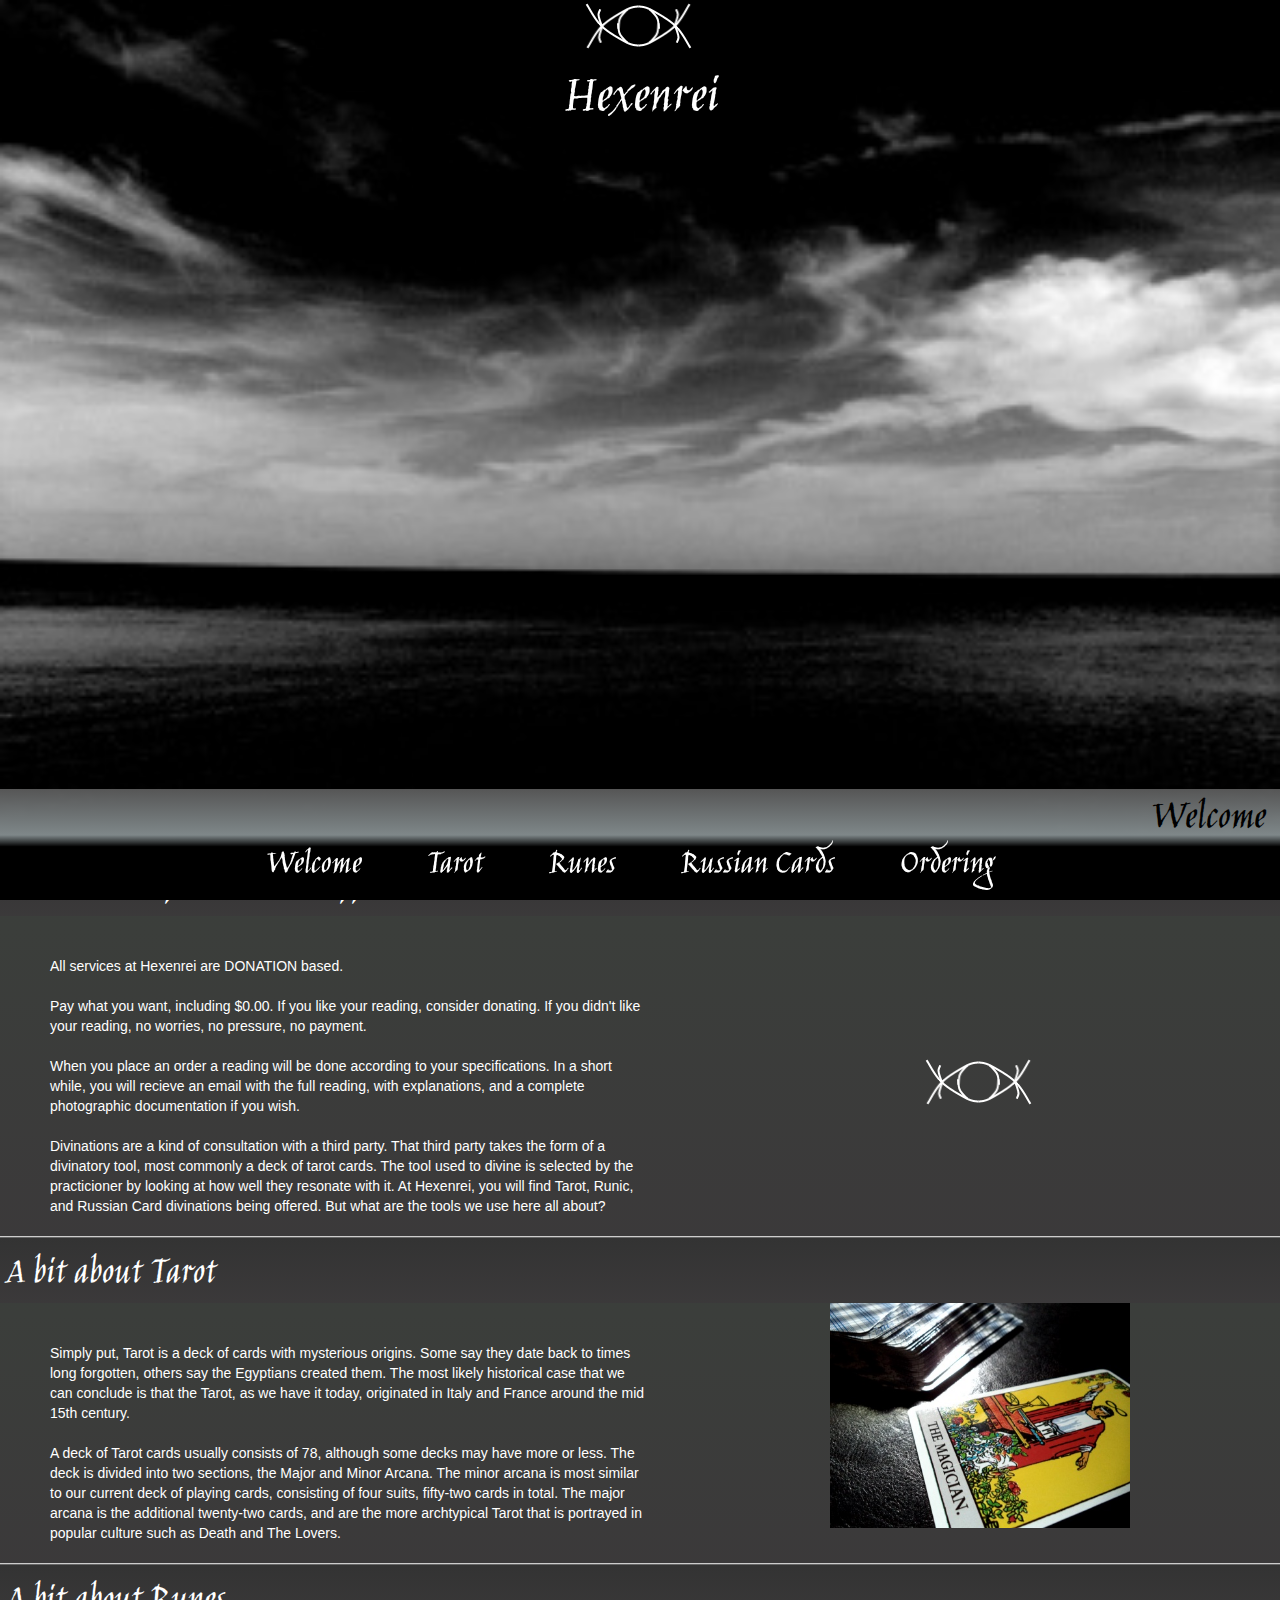
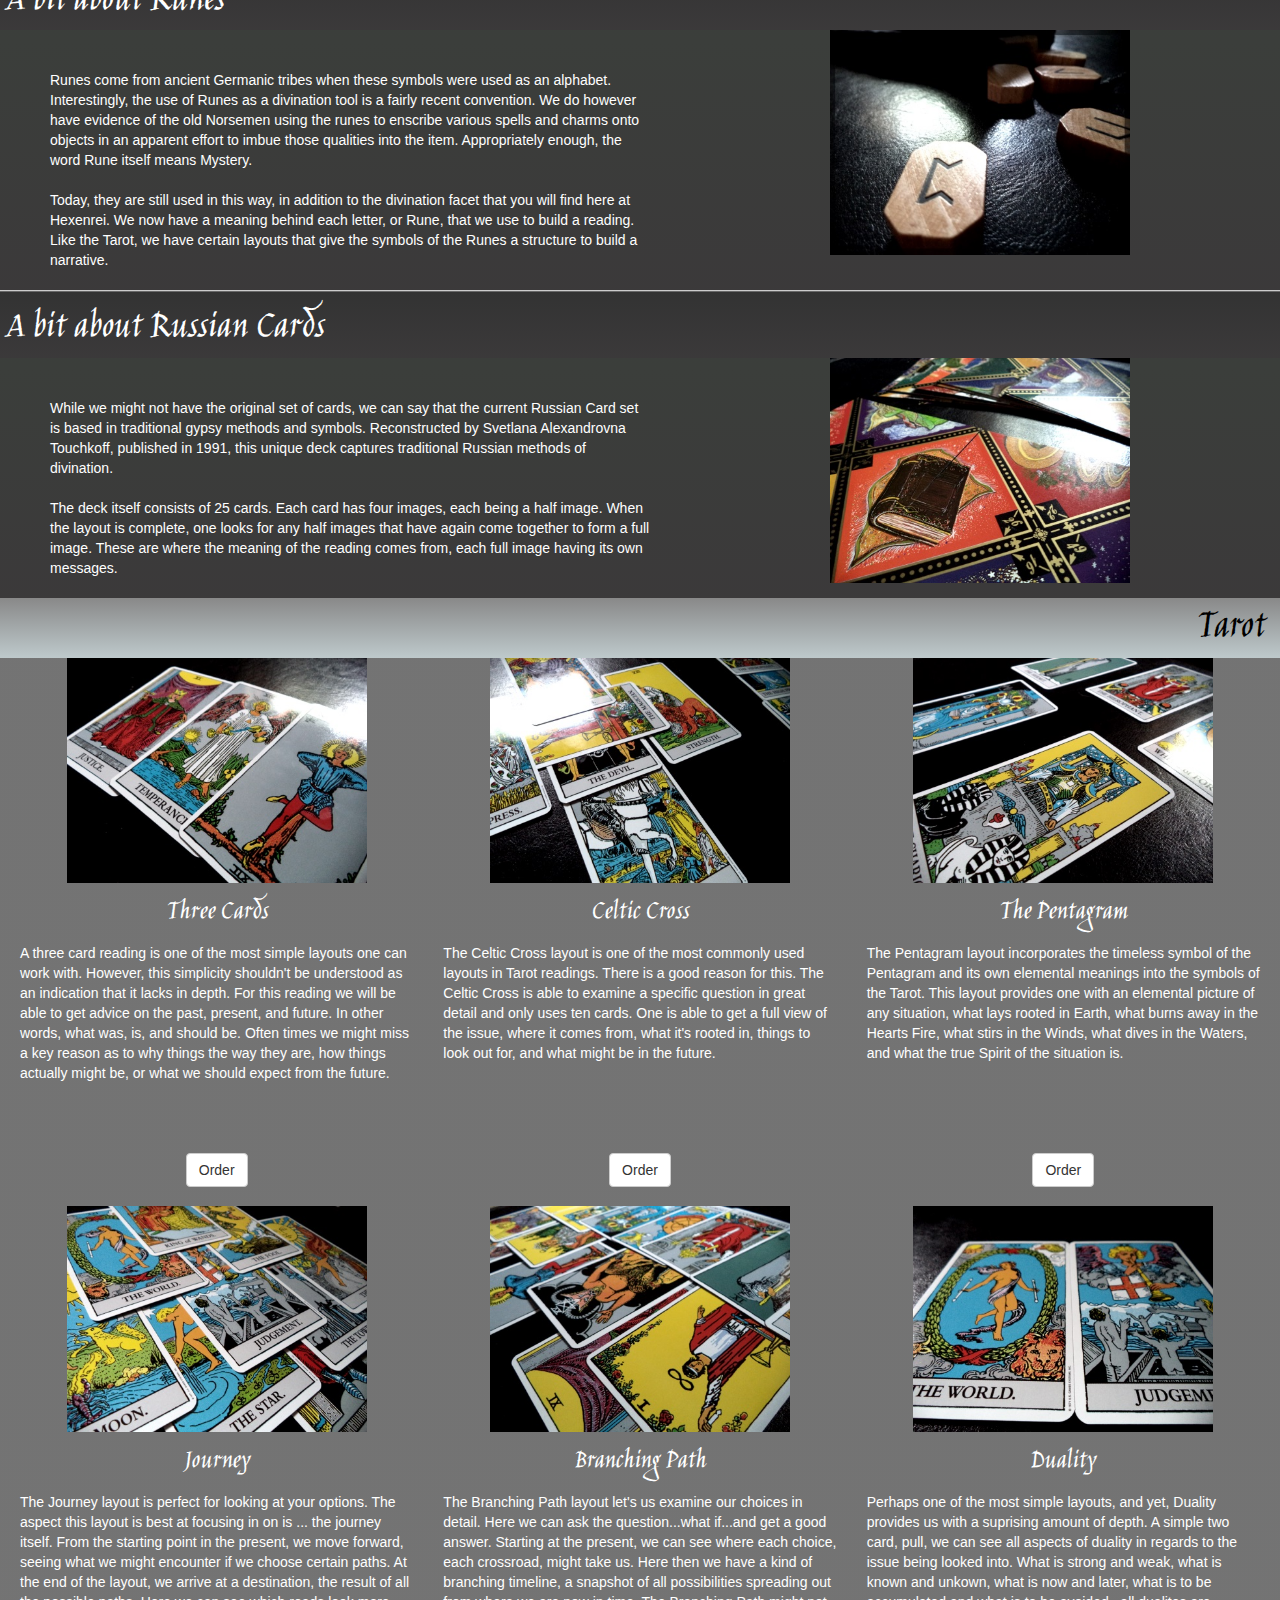
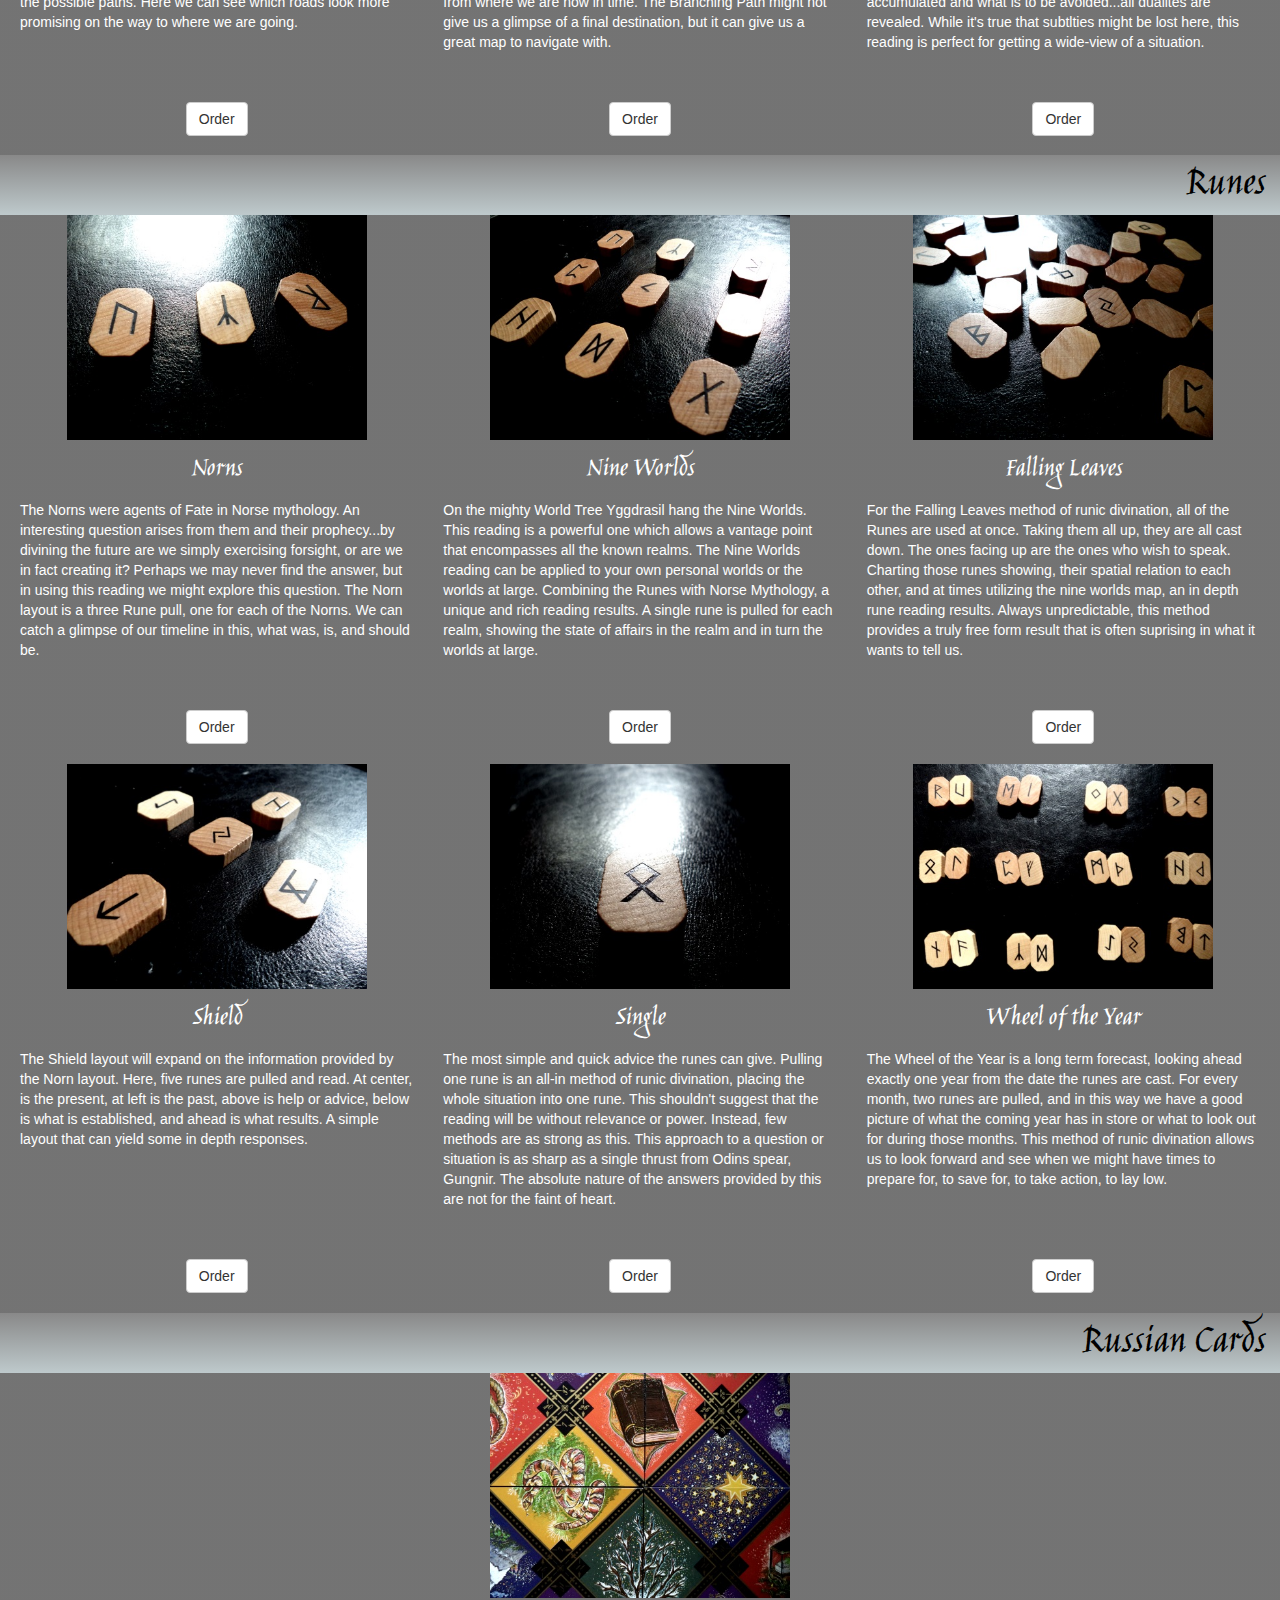
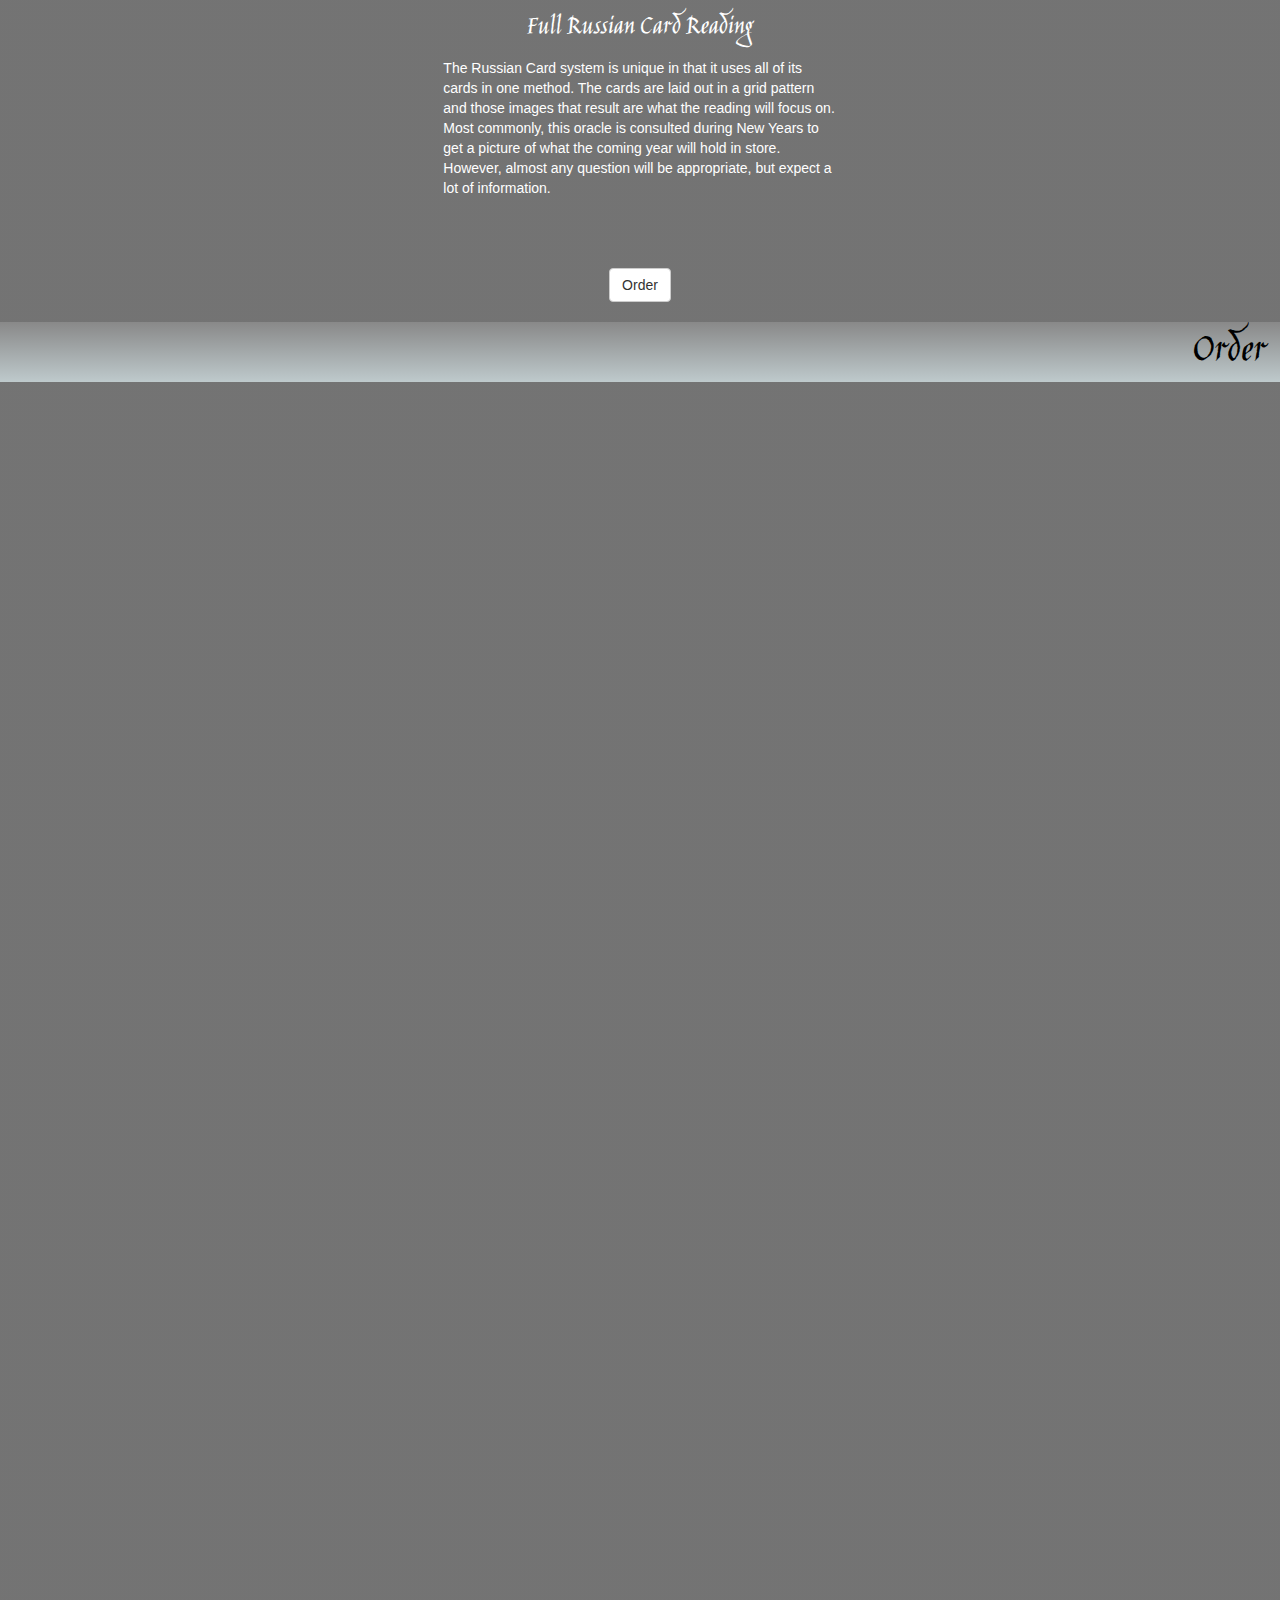
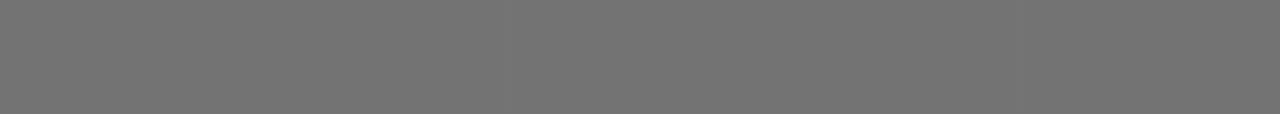
<file: gridindex.html>
<!DOCTYPE html>
<html>
<head>
	<title>HEXENREI</title>

	<link rel="stylesheet" type="text/css" href="http://netdna.bootstrapcdn.com/bootstrap/3.1.1/css/bootstrap.min.css">
	<meta name="viewport" content="width=device-width, initial-scale=1">

	<link href='http://fonts.googleapis.com/css?family=Jim+Nightshade' rel='stylesheet' type='text/css'>
	<link rel="stylesheet" type="text/css" href="main.css">

</head>
<header id="header">
		<p id="image"><img src="images/logo.png"></p>
		<p id="title">Hexenrei</p>	
</header>



<body>

	<section id="welcome">
	<div class="row">
		<div class="col-md-12 section_title">Welcome</div>
	</div>

	<div class="row">
		<div class="col-md-12 section_subtitle">What kind of services are offered at Hexenrei?</div>
	</div>
		<div class="row" id="text1">
			<div class="col-md-6">
				<br>
				<br>
				All services at Hexenrei are DONATION based.  
				<br>
				<br>
				Pay what you want, including $0.00.  If you like your reading, consider donating.  If you didn't like your reading, no worries, no pressure, no payment.
				<br>
				<br>
				When you place an order a reading will be done according to your specifications.  In a short while, you will recieve an email with the full reading, with explanations, and a complete photographic documentation if you wish.  
				<br>
				<br>
				Divinations are a kind of consultation with a third party.  That third party takes the form of a divinatory tool, most commonly a deck of tarot cards.  The tool used to divine is selected by the practicioner by looking at how well they resonate with it.  At Hexenrei, you will find Tarot, Runic, and Russian Card divinations being offered.  But what are the tools we use here all about?
				<br>
				<br>
				</div>
				<div class="col-md-6 image" style="text-align:center; padding-top:140px;"><img src="images/logo.png"></div>
			</div>
		</div>

	<div class="row">
		<div class="col-md-12 section_subtitle">A bit about Tarot</div>
	</div>
		<div class="row" id="text1">
			<div class="col-md-6">
			<br>
			<br>
			Simply put, Tarot is a deck of cards with mysterious origins.  Some say they date back to times long forgotten, others say the Egyptians created them.  The most likely historical case that we can conclude is that the Tarot, as we have it today, originated in Italy and France around the mid 15th century.  
			<br>
			<br>
			A deck of Tarot cards usually consists of 78, although some decks may have more or less.  The deck is divided into two sections, the Major and Minor Arcana.  The minor arcana is most similar to our current deck of playing cards, consisting of four suits, fifty-two cards in total.  The major arcana is the additional twenty-two cards, and are the more archtypical Tarot that is portrayed in popular culture such as Death and The Lovers.
			<br>
			<br>
			</div>
			<div class="col-md-6 image" style="text-align:center;"><img src="images/tarot_main.jpg"></div>
		</div>
		
	<div class="row">
		<div class="col-md-12 section_subtitle">A bit about Runes</div>
	</div>
		<div class="row" id="text1">
			<div class="col-md-6">
			<br>
			<br>
			Runes come from ancient Germanic tribes when these symbols were used as an alphabet.  Interestingly, the use of Runes as a divination tool is a fairly recent convention.  We do however have evidence of the old Norsemen using the runes to enscribe various spells and charms onto objects in an apparent effort to imbue those qualities into the item.  Appropriately enough, the word Rune itself means Mystery.
			<br>
			<br>
			Today, they are still used in this way, in addition to the divination facet that you will find here at Hexenrei.  We now have a meaning behind each letter, or Rune, that we use to build a reading.  Like the Tarot, we have certain layouts that give the symbols of the Runes a structure to build a narrative.
			<br>
			<br>
			</div>
			<div class="col-md-6 image" style="text-align:center;"><img src="images/rune_main.jpg"></div>
		</div>


	<div class="row">
		<div class="col-md-12 section_subtitle">A bit about Russian Cards</div>
	</div>
		<div class="row" id="text1">
			<div class="col-md-6">
			<br>
			<br>
			While we might not have the original set of cards, we can say that the current Russian Card set is based in traditional gypsy methods and symbols.  Reconstructed by Svetlana Alexandrovna Touchkoff, published in 1991, this unique deck captures traditional Russian methods of divination.
			<br>
			<br>
			The deck itself consists of 25 cards.  Each card has four images, each being a half image.  When the layout is complete, one looks for any half images that have again come together to form a full image.  These are where the meaning of the reading comes from, each full image having its own messages.
			<br>
			<br>
			</div>
			<div class="col-md-6 image" style="text-align:center;"><img src="images/russian_main.jpg"></div>
		</div>

	</section>

	<section id="tarot">

	<div class="row">
		<div class="col-md-12 section_title" >Tarot</div>
	</div>

	

		<div class="row sub">
			<div class="col-md-4">
				<img class="dispaly" src="images/tarot_three.jpg">
				<p class="image_title">Three Cards</p>
				<p class="description">A three card reading is one of the most simple layouts one can work with.  However, this simplicity shouldn't be understood as an indication that it lacks in depth.  For this reading we will be able to get advice on the past, present, and future.  In other words, what was, is, and should be.  Often times we might miss a key reason as to why things the way they are, how things actually might be, or what we should expect from the future.</p>
				<a class="btn btn-default" href="#order">Order</a>
			</div>
			<div class="col-md-4">
				<img class="dispaly" src="images/tarot_cc.jpg">
				<p class="image_title">Celtic Cross</p>
				<p class="description">The Celtic Cross layout is one of the most commonly used layouts in Tarot readings.  There is a good reason for this.  The Celtic Cross is able to examine a specific question in great detail and only uses ten cards.  One is able to get a full view of the issue, where it comes from, what it's rooted in, things to look out for, and what might be in the future.</p>
				<a class="btn btn-default" href="#order">Order</a>
			</div>
			<div class="col-md-4">
				<img class="dispaly" src="images/tarot_pent.jpg">
				<p class="image_title">The Pentagram</p>
				<p class="description">The Pentagram layout incorporates the timeless symbol of the Pentagram and its own elemental meanings into the symbols of the Tarot.  This layout provides one with an elemental picture of any situation, what lays rooted in Earth, what burns away in the Hearts Fire, what stirs in the Winds, what dives in the Waters, and what the true Spirit of the situation is.</p>
				<a class="btn btn-default" href="#order">Order</a>
			</div>
		</div>


		<div class="row sub">
			<div class="col-md-4">
				<img class="dispaly" src="images/tarot_journey.jpg">
				<p class="image_title">Journey</p>
				<p class="description">The Journey layout is perfect for looking at your options.  The aspect this layout is best at focusing in on is ... the journey itself.  From the starting point in the present, we move forward, seeing what we might encounter if we choose certain paths.  At the end of the layout, we arrive at a destination, the result of all the possible paths.  Here we can see which roads look more promising on the way to where we are going.</p>
				<a class="btn btn-default" href="#order">Order</a>
			</div>
			<div class="col-md-4">
				<img class="dispaly" src="images/tarot_bp.jpg">
				<p class="image_title">Branching Path</p>
				<p class="description">The Branching Path layout let's us examine our choices in detail.  Here we can ask the question...what if...and get a good answer.  Starting at the present, we can see where each choice, each crossroad, might take us.  Here then we have a kind of branching timeline, a snapshot of all possibilities spreading out from where we are now in time.  The Branching Path might not give us a glimpse of a final destination, but it can give us a great map to navigate with.</p>
				<a class="btn btn-default" href="#order">Order</a>
			</div>
			<div class="col-md-4">
				<img class="dispaly" src="images/tarot_duality.jpg">
				<p class="image_title">Duality</p>
				<p class="description">Perhaps one of the most simple layouts, and yet, Duality provides us with a suprising amount of depth.  A simple two card, pull, we can see all aspects of duality in regards to the issue being looked into.  What is strong and weak, what is known and unkown, what is now and later, what is to be accumulated and what is to be avoided...all dualites are revealed.  While it's true that subtlties might be lost here, this reading is perfect for getting a wide-view of a situation.</p>
				<a class="btn btn-default" href="#order">Order</a>
			</div>
		</div>

	

	</section>

	<section id="runes">

	<div class="row">
		<div class="col-md-12 section_title" >Runes</div>
	</div>

	

		<div class="row sub">
			<div class="col-md-4">
				<img class="dispaly" src="images/rune_norn.jpg">
				<p class="image_title">Norns</p>
				<p class="description">The Norns were agents of Fate in Norse mythology. An interesting question arises from them and their prophecy...by divining the future are we simply exercising forsight, or are we in fact creating it? Perhaps we may never find the answer, but in using this reading we might explore this question. The Norn layout is a three Rune pull, one for each of the Norns. We can catch a glimpse of our timeline in this, what was, is, and should be.</p>
				<a class="btn btn-default" href="#order">Order</a>
			</div>
			<div class="col-md-4">
				<img class="dispaly" src="images/rune_nine.jpg">
				<p class="image_title">Nine Worlds</p>
				<p class="description">On the mighty World Tree Yggdrasil hang the Nine Worlds. This reading is a powerful one which allows a vantage point that encompasses all the known realms. The Nine Worlds reading can be applied to your own personal worlds or the worlds at large. Combining the Runes with Norse Mythology, a unique and rich reading results. A single rune is pulled for each realm, showing the state of affairs in the realm and in turn the worlds at large.</p>
				<a class="btn btn-default" href="#order">Order</a>
			</div>
			<div class="col-md-4">
				<img class="dispaly" src="images/rune_fl.jpg">
				<p class="image_title">Falling Leaves</p>
				<p class="description">For the Falling Leaves method of runic divination, all of the Runes are used at once. Taking them all up, they are all cast down. The ones facing up are the ones who wish to speak. Charting those runes showing, their spatial relation to each other, and at times utilizing the nine worlds map, an in depth rune reading results. Always unpredictable, this method provides a truly free form result that is often suprising in what it wants to tell us.</p>
				<a class="btn btn-default" href="#order">Order</a>
			</div>
		</div>

		<div class="row sub">
			<div class="col-md-4">
				<img class="dispaly" src="images/rune_shield.jpg">
				<p class="image_title">Shield</p>
				<p class="description">The Shield layout will expand on the information provided by the Norn layout. Here, five runes are pulled and read. At center, is the present, at left is the past, above is help or advice, below is what is established, and ahead is what results. A simple layout that can yield some in depth responses.</p>
				<a class="btn btn-default" href="#order">Order</a>
			</div>
			<div class="col-md-4">
				<img class="dispaly" src="images/rune_single.jpg">
				<p class="image_title">Single</p>
				<p class="description">The most simple and quick advice the runes can give. Pulling one rune is an all-in method of runic divination, placing the whole situation into one rune. This shouldn't suggest that the reading will be without relevance or power. Instead, few methods are as strong as this. This approach to a question or situation is as sharp as a single thrust from Odins spear, Gungnir. The absolute nature of the answers provided by this are not for the faint of heart.</p>
				<a class="btn btn-default" href="#order">Order</a>
			</div>
			<div class="col-md-4">
				<img class="dispaly" src="images/rune_woty.jpg">
				<p class="image_title">Wheel of the Year</p>
				<p class="description">The Wheel of the Year is a long term forecast, looking ahead exactly one year from the date the runes are cast. For every month, two runes are pulled, and in this way we have a good picture of what the coming year has in store or what to look out for during those months. This method of runic divination allows us to look forward and see when we might have times to prepare for, to save for, to take action, to lay low.</p>
				<a class="btn btn-default" href="#order">Order</a>
			</div>
		</div>

	

	</section>

	<section id="russian">

	<div class="row">
		<div class="col-md-12 section_title">Russian Cards</div>
	</div>

	
		<div class="row sub">
			<div class="col-md-4 col-md-offset-4">
				<img class="dispaly" src="images/russian_only.jpg">
				<p class="image_title">Full Russian Card Reading</p>
				<p class="description">The Russian Card system is unique in that it uses all of its cards in one method.  The cards are laid out in a grid pattern and those images that result are what the reading will focus on.  Most commonly, this oracle is consulted during New Years to get a picture of what the coming year will hold in store.  However, almost any question will be appropriate, but expect a lot of information.</p>
				<a class="btn btn-default button" href="#order">Order</a>
			</div>
		</div>

	

	</section>


	<section id="order">
		<div class="row">
			<div class="col-md-12 section_title">Order</div>
		</div>
		<div class="row sub">
				<div class="col-md-12" id="form">
					<iframe src="https://docs.google.com/forms/d/1lnC_rKttN43ief1A8EApZm9nipYkwfoeiE5HZ_nofy8/viewform?embedded=true" width="100%" height="1200" frameborder="0" marginheight="0" marginwidth="0">Loading...</iframe>
				</div>
		</div>
	</section>


	
	
</body>

<footer id="nav_footer">
		<nav id="nav">
			<ul>
				<li ><a href="#welcome">Welcome</a></li>
				<li ><a href="#tarot">Tarot</a></li>
				<li ><a href="#runes">Runes</a></li>
				<li ><a href="#russian">Russian Cards</a></li>
				<li ><a href="#order">Ordering</a></li>
			</ul>
		</nav>
	</footer>

</html>
</file>
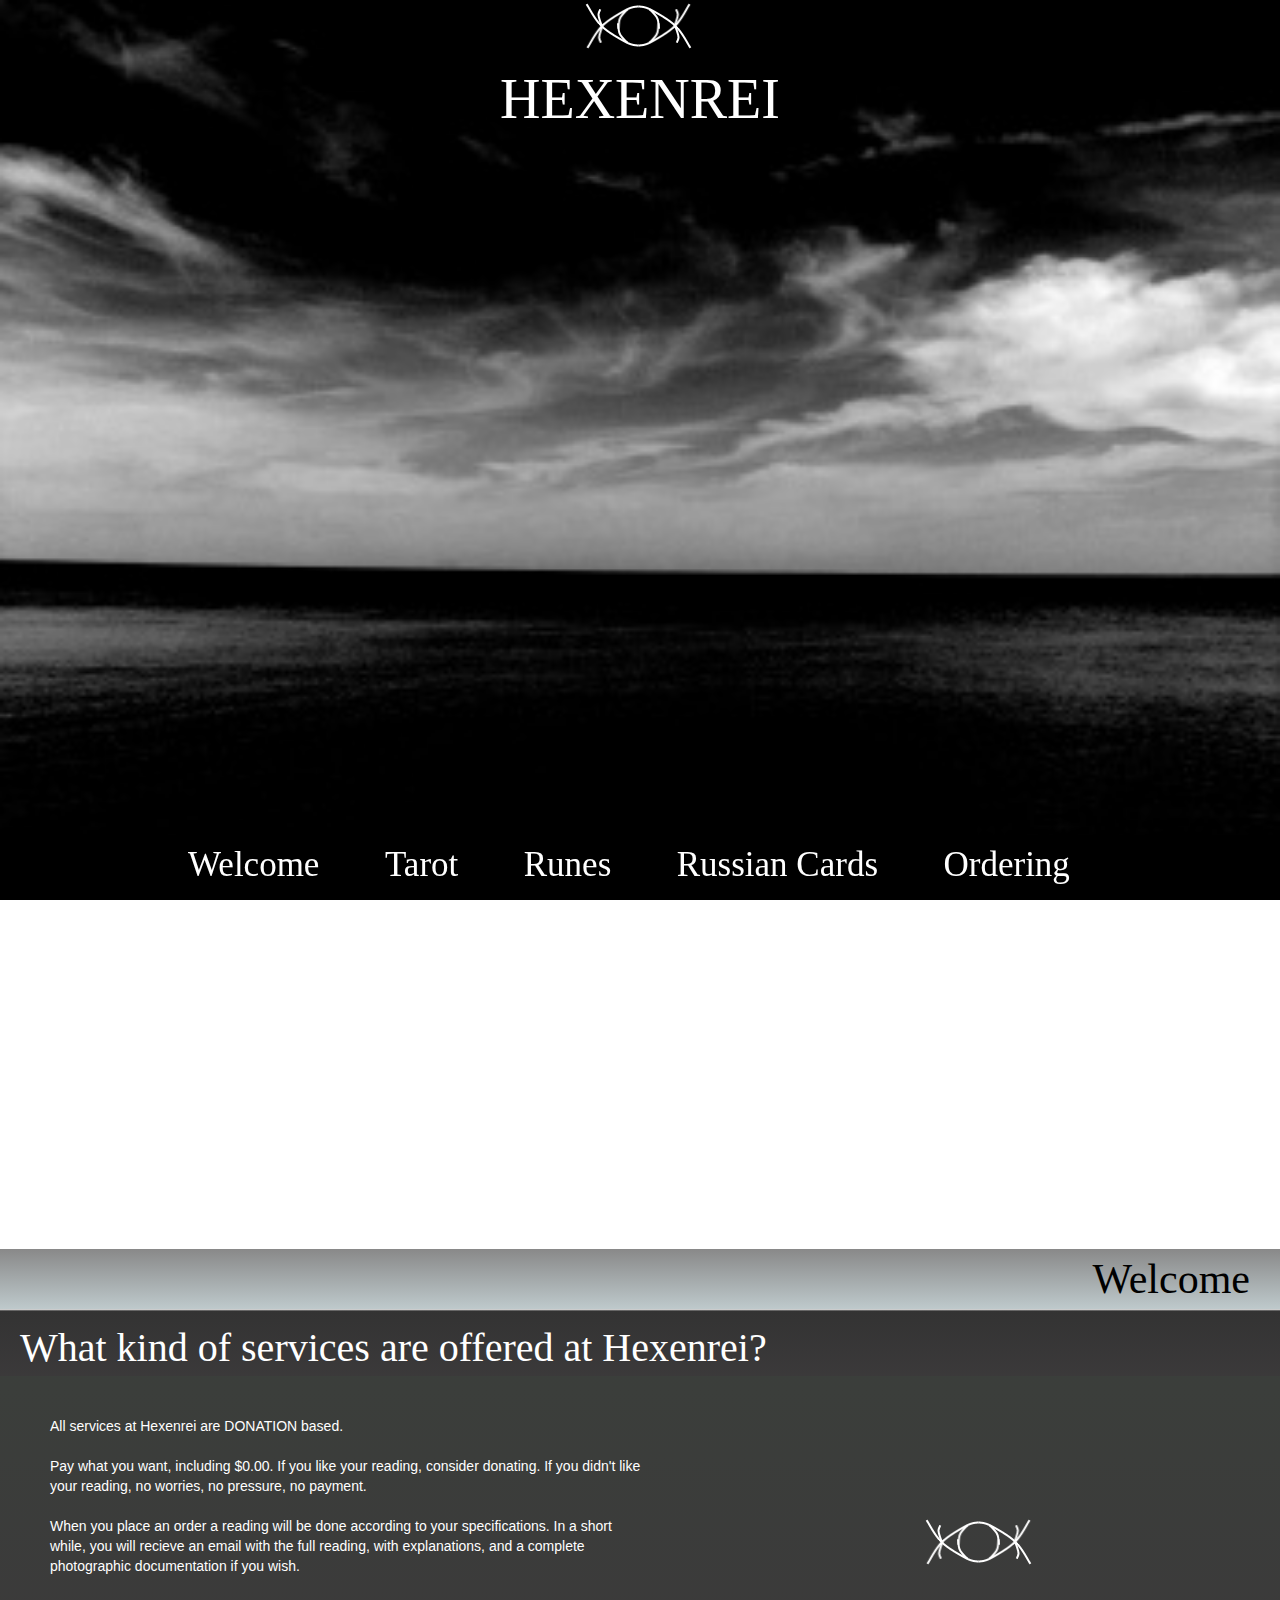
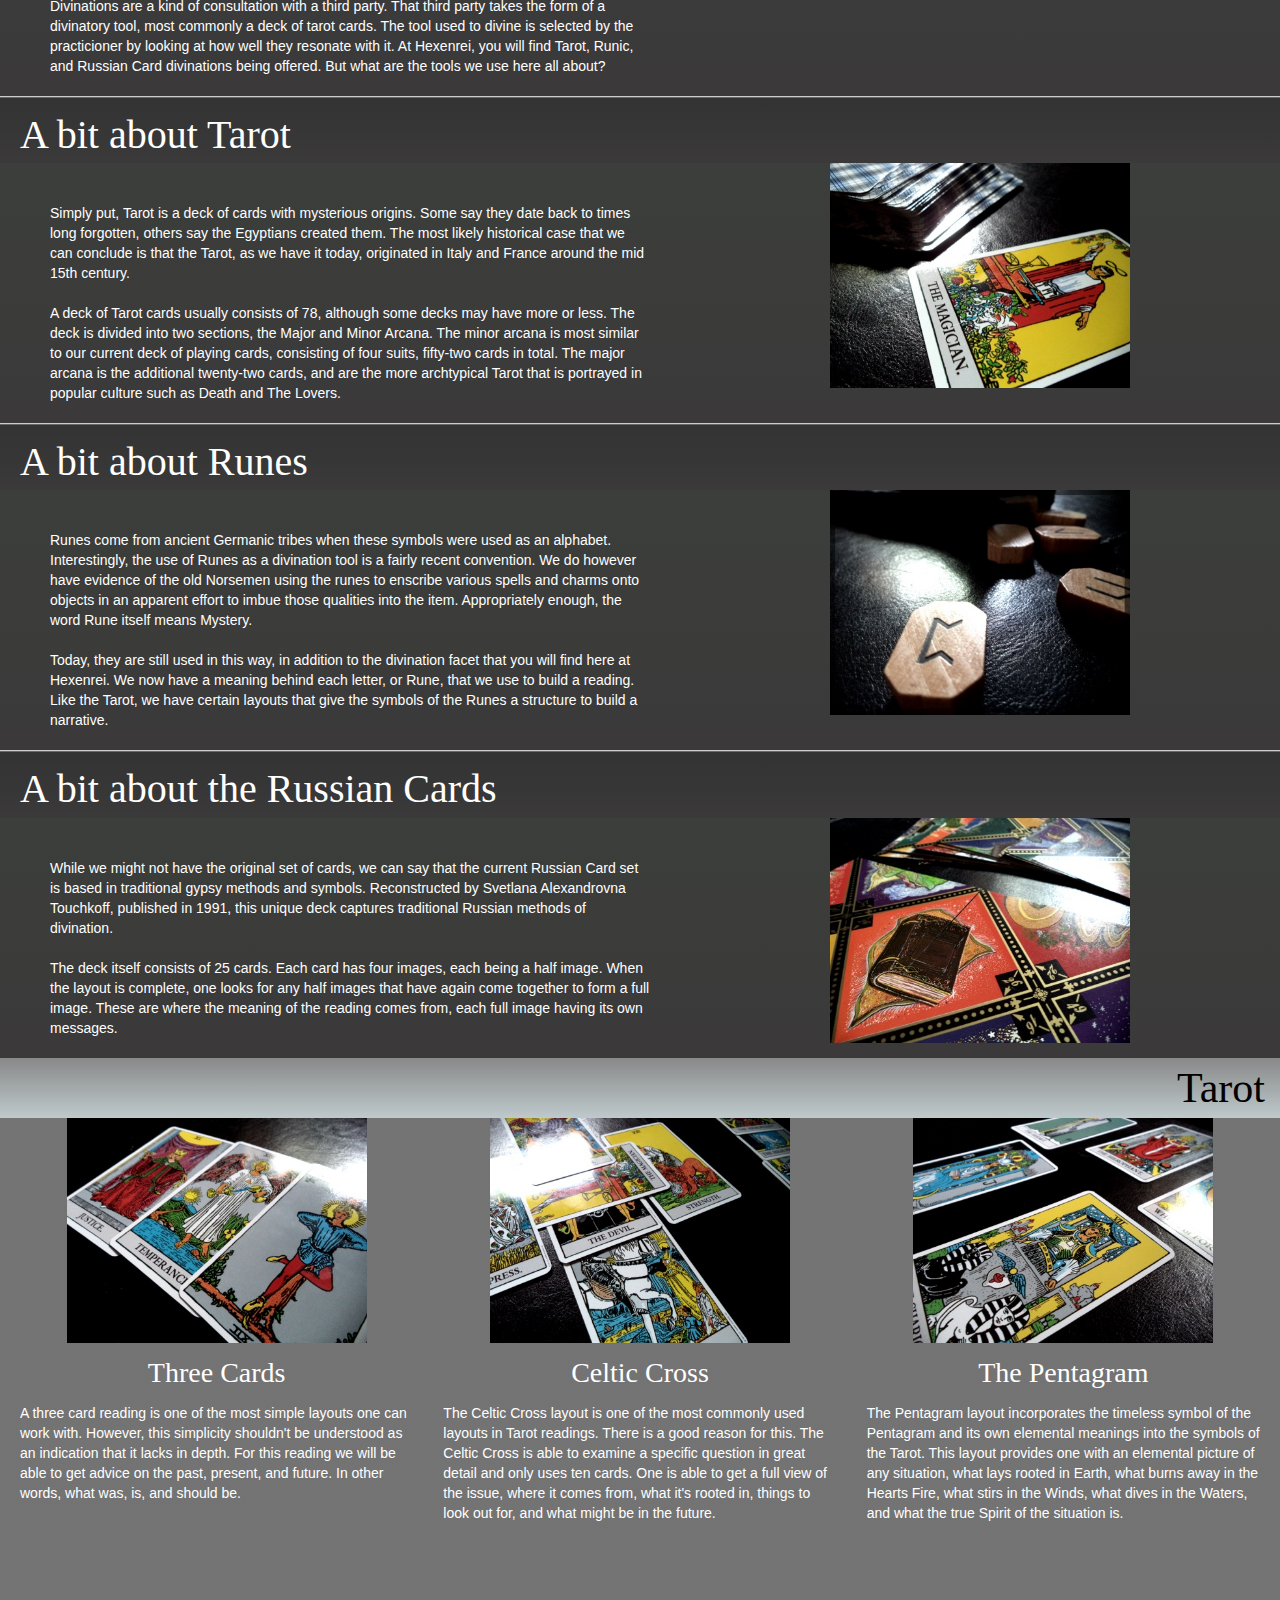
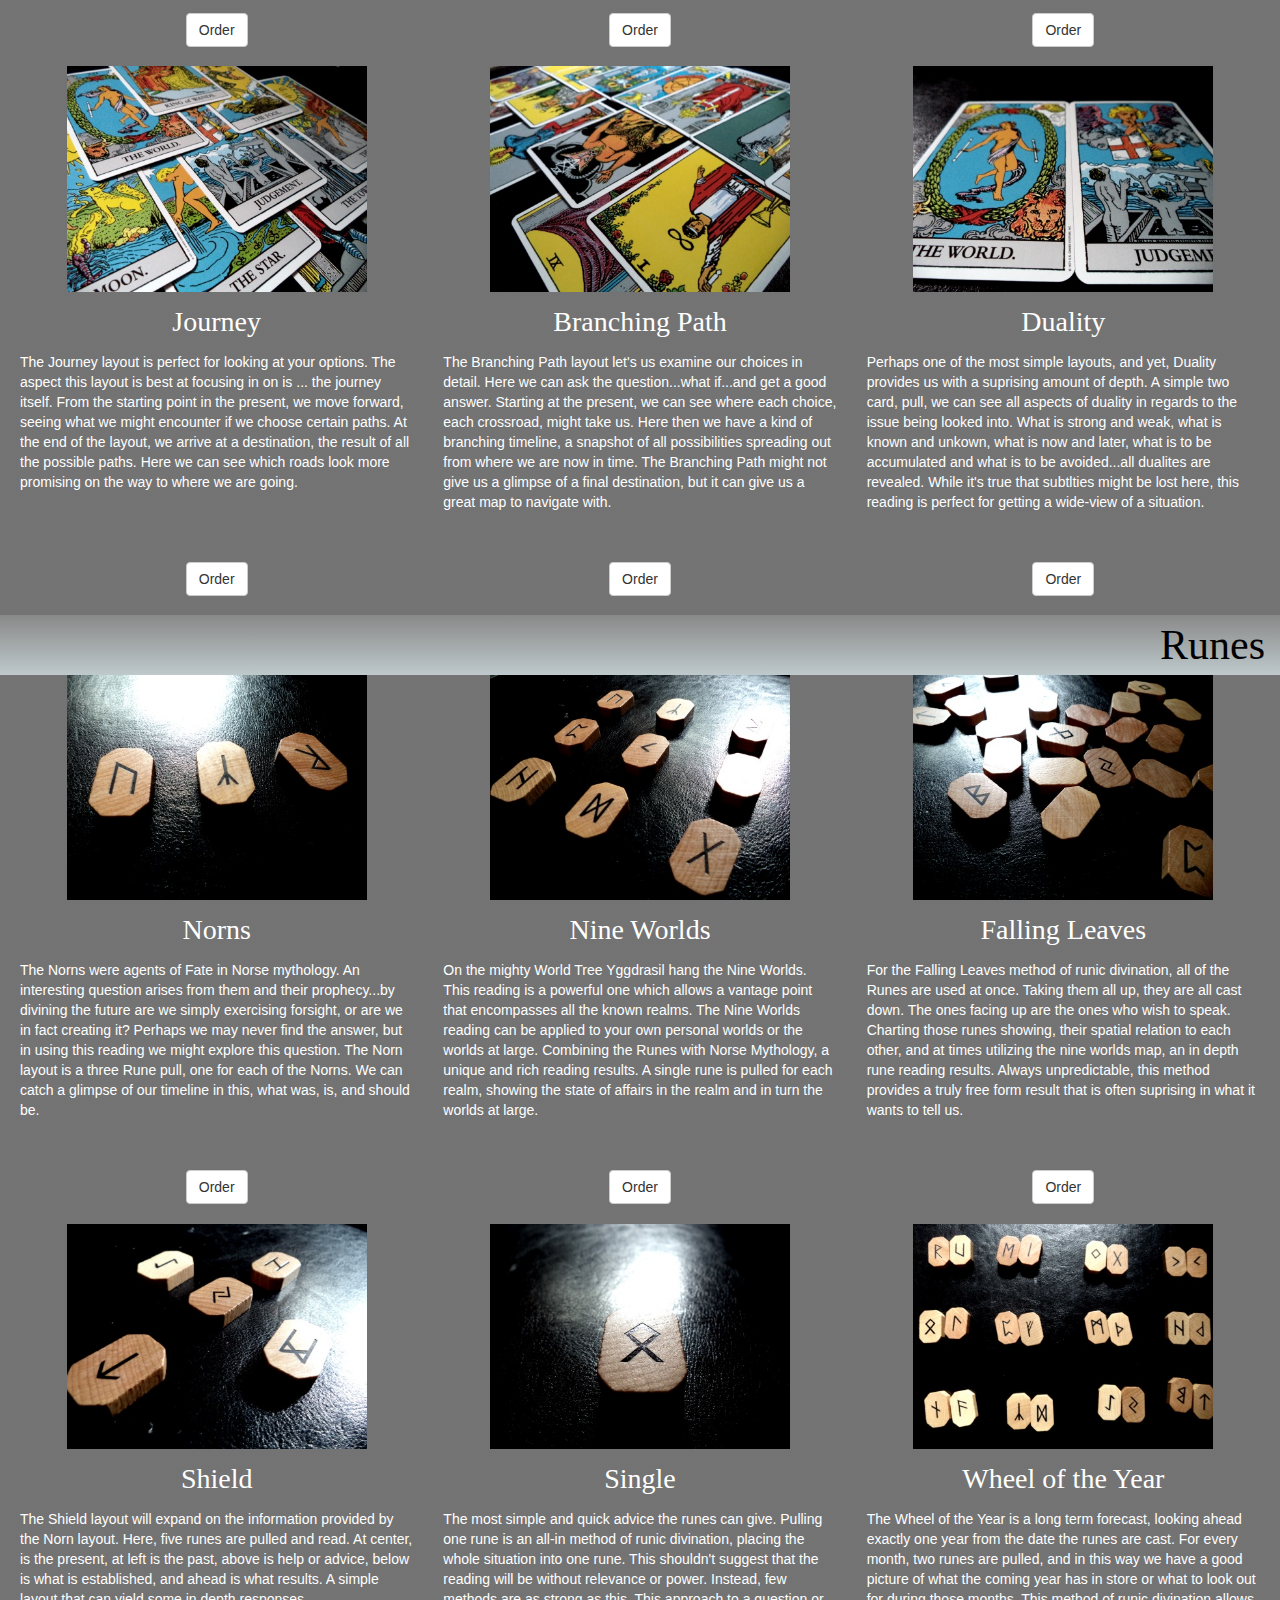
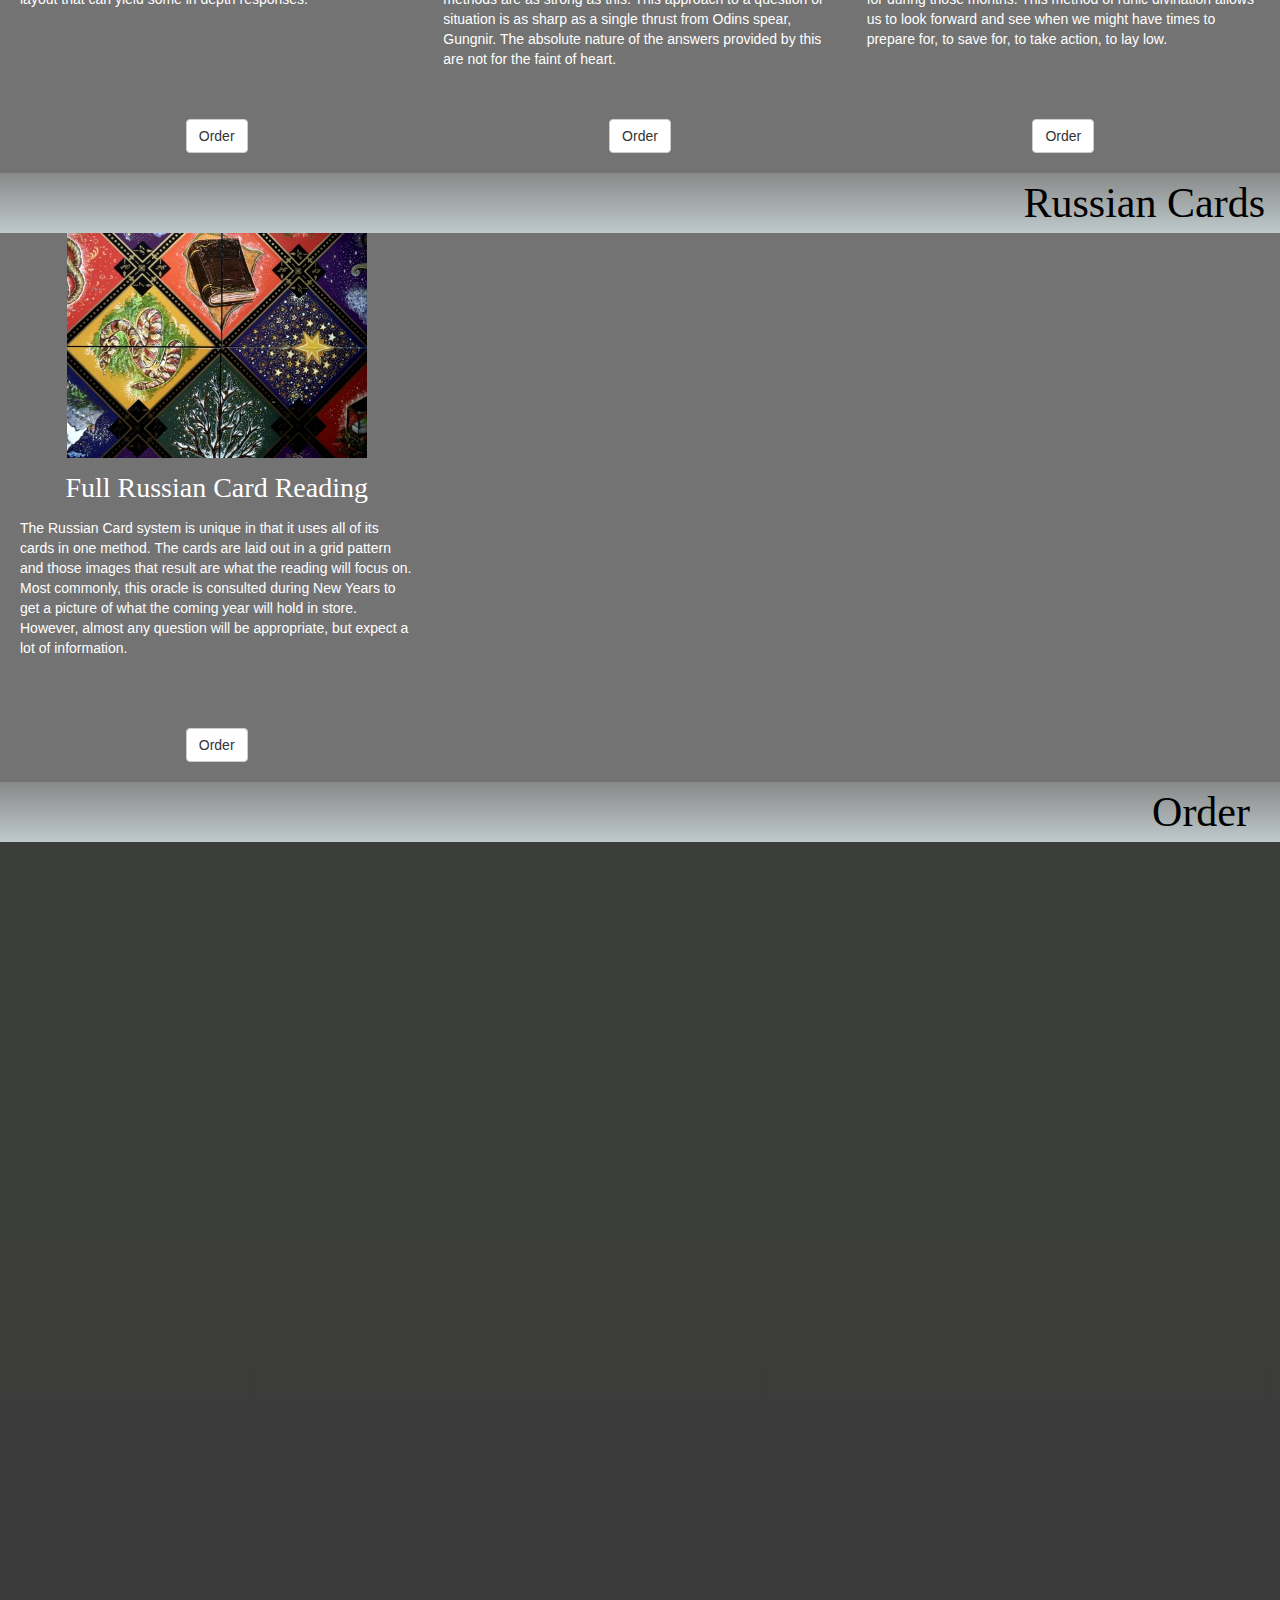
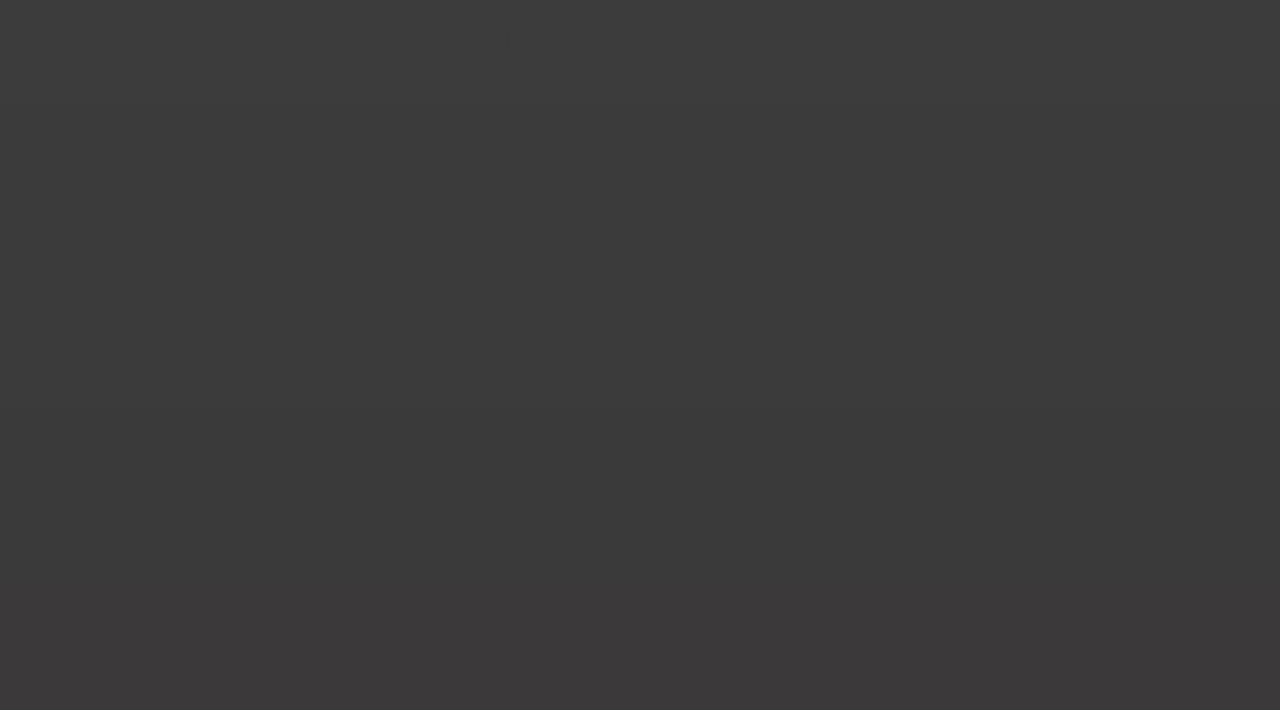
<file: old.html>
<!DOCTYPE html>
<html>
<head>
	<title>Hexenrei</title>
	<link rel="stylesheet" type="text/css" href="http://netdna.bootstrapcdn.com/bootstrap/3.1.1/css/bootstrap.min.css">
	<link rel="stylesheet" type="text/css" href="main.css">

</head>
<header id="header">
		<p id="image"><img src="images/logo.png"></p>
		<p id="title">HEXENREI</p>	
</header>


<br>
<br>
<br>
<br>
<br>
<br>
<br>
<br>
<br>
<br>
<br>
<br>
<br>
<br>
<br>
<br>
<br>
<br>
<br>
<br>
<br>
<br>
<br>

<body>
<div id="wrapper">
	<section id="welcome">
		<div class="section_title">Welcome</div>
		<!--<div id="text1">
			<br>
			<br>		
			...to Hexenrei.
			<br>
			<br>
			What's in a name?  Everything.  One can search the world over and find a common thread amongst all human cultures.  That thread is that there is power in knowing the name of a thing.  Names are given, names are found, names are created, and some names are hidden.  So then where does the name <i>Hexenrei</i> come from?
			<br>
			<br>
			Hexenrei is then a German word, or rather, a constructed German word.  The word <i>Hexen</i> translates to Witch in English.  The ending, <i>rei</i> is similar to how English uses <i>ery</i> to end some words (e.g. Bakery, Smithery).  We then have a word that means something close to a <i>Witchery</i>, or a place where Witching is done.  This is exactly what you will find here.
			<br>
			<br>
		</div>-->

		<div class="section_subtitle">What kind of services are offered at Hexenrei?</div>
		<div class="row" id="text1">
			<div class="col-md-6">
				<br>
				<br>
				All services at Hexenrei are DONATION based.  
				<br>
				<br>
				Pay what you want, including $0.00.  If you like your reading, consider donating.  If you didn't like your reading, no worries, no pressure, no payment.
				<br>
				<br>
				When you place an order a reading will be done according to your specifications.  In a short while, you will recieve an email with the full reading, with explanations, and a complete photographic documentation if you wish.  
				<br>
				<br>
				Divinations are a kind of consultation with a third party.  That third party takes the form of a divinatory tool, most commonly a deck of tarot cards.  The tool used to divine is selected by the practicioner by looking at how well they resonate with it.  At Hexenrei, you will find Tarot, Runic, and Russian Card divinations being offered.  But what are the tools we use here all about?
				<br>
				<br>
				</div>
				<div class="col-md-6 image" style="text-align:center; padding-top:140px;"><img src="images/logo.png"></div>
			</div>
		</div>

		<div class="section_subtitle">A bit about Tarot</div>
		<div class="row" id="text1">
			<div class="col-md-6">
			<br>
			<br>
			Simply put, Tarot is a deck of cards with mysterious origins.  Some say they date back to times long forgotten, others say the Egyptians created them.  The most likely historical case that we can conclude is that the Tarot, as we have it today, originated in Italy and France around the mid 15th century.  
			<br>
			<br>
			A deck of Tarot cards usually consists of 78, although some decks may have more or less.  The deck is divided into two sections, the Major and Minor Arcana.  The minor arcana is most similar to our current deck of playing cards, consisting of four suits, fifty-two cards in total.  The major arcana is the additional twenty-two cards, and are the more archtypical Tarot that is portrayed in popular culture such as Death and The Lovers.
			<br>
			<br>
			</div>
			<div class="col-md-6 image" style="text-align:center;"><img src="images/tarot_main.jpg"></div>
		</div>
		
		<div class="section_subtitle">A bit about Runes</div>
		<div class="row" id="text1">
			<div class="col-md-6">
			<br>
			<br>
			Runes come from ancient Germanic tribes when these symbols were used as an alphabet.  Interestingly, the use of Runes as a divination tool is a fairly recent convention.  We do however have evidence of the old Norsemen using the runes to enscribe various spells and charms onto objects in an apparent effort to imbue those qualities into the item.  Appropriately enough, the word Rune itself means Mystery.
			<br>
			<br>
			Today, they are still used in this way, in addition to the divination facet that you will find here at Hexenrei.  We now have a meaning behind each letter, or Rune, that we use to build a reading.  Like the Tarot, we have certain layouts that give the symbols of the Runes a structure to build a narrative.
			<br>
			<br>
			</div>
			<div class="col-md-6 image" style="text-align:center;"><img src="images/rune_main.jpg"></div>
		</div>


		<div class="section_subtitle" >A bit about the Russian Cards</div>
		<div class="row" id="text1">
			<div class="col-md-6">
			<br>
			<br>
			While we might not have the original set of cards, we can say that the current Russian Card set is based in traditional gypsy methods and symbols.  Reconstructed by Svetlana Alexandrovna Touchkoff, published in 1991, this unique deck captures traditional Russian methods of divination.
			<br>
			<br>
			The deck itself consists of 25 cards.  Each card has four images, each being a half image.  When the layout is complete, one looks for any half images that have again come together to form a full image.  These are where the meaning of the reading comes from, each full image having its own messages.
			<br>
			<br>
			</div>
			<div class="col-md-6 image" style="text-align:center;"><img src="images/russian_main.jpg"></div>
		</div>

	</section>

	<section id="tarot">

	<div class="row">
		<div class="col-md-12 section_title" >Tarot</div>
	</div>

	<div class="sub">

		<div class="row">
			<div class="col-md-4">
				<img class="dispaly" src="images/tarot_three.jpg">
			</div>
			<div class="col-md-4">
				<img class="dispaly" src="images/tarot_cc.jpg">
			</div>
			<div class="col-md-4">
				<img class="dispaly" src="images/tarot_pent.jpg">
			</div>
		</div>



		<div class="row image_title">
			<div class="col-md-4">
				<p>Three Cards</p>
			</div>
			<div class="col-md-4">
				<p>Celtic Cross</p>
			</div>
			<div class="col-md-4">
				<p>The Pentagram</p>
			</div>
		</div>

		<div class="row">
			<div class="col-md-4 text1">
				<p class="description">A three card reading is one of the most simple layouts one can work with.  However, this simplicity shouldn't be understood as an indication that it lacks in depth.  For this reading we will be able to get advice on the past, present, and future.  In other words, what was, is, and should be.</p>
			</div>
			<div class="col-md-4">
				<p class="description">The Celtic Cross layout is one of the most commonly used layouts in Tarot readings.  There is a good reason for this.  The Celtic Cross is able to examine a specific question in great detail and only uses ten cards.  One is able to get a full view of the issue, where it comes from, what it's rooted in, things to look out for, and what might be in the future.</p>
			</div>
			<div class="col-md-4">
				<p class="description">The Pentagram layout incorporates the timeless symbol of the Pentagram and its own elemental meanings into the symbols of the Tarot.  This layout provides one with an elemental picture of any situation, what lays rooted in Earth, what burns away in the Hearts Fire, what stirs in the Winds, what dives in the Waters, and what the true Spirit of the situation is.</p>
			</div>
		</div>

		<div class="row button">
			<div class="col-md-4">
				<a class="btn btn-default" href="#order">Order</a>
			</div>
			<div class="col-md-4">
				<a class="btn btn-default" href="#order">Order</a>
			</div>
			<div class="col-md-4">
				<a class="btn btn-default" href="#order">Order</a>
			</div>
		</div>

		<div class="row">
			<div class="col-md-4">
				<img class="dispaly" src="images/tarot_journey.jpg">
			</div>
			<div class="col-md-4">
				<img class="dispaly" src="images/tarot_bp.jpg">
			</div>
			<div class="col-md-4">
				<img class="dispaly" src="images/tarot_duality.jpg">
			</div>
		</div>



		<div class="row image_title">
			<div class="col-md-4">
				<p>Journey</p>
			</div>
			<div class="col-md-4">
				<p>Branching Path</p>
			</div>
			<div class="col-md-4">
				<p>Duality</p>
			</div>
		</div>

		<div class="row">
			<div class="col-md-4 text1">
				<p class="description">The Journey layout is perfect for looking at your options.  The aspect this layout is best at focusing in on is ... the journey itself.  From the starting point in the present, we move forward, seeing what we might encounter if we choose certain paths.  At the end of the layout, we arrive at a destination, the result of all the possible paths.  Here we can see which roads look more promising on the way to where we are going.</p>
			</div>
			<div class="col-md-4">
				<p class="description">The Branching Path layout let's us examine our choices in detail.  Here we can ask the question...what if...and get a good answer.  Starting at the present, we can see where each choice, each crossroad, might take us.  Here then we have a kind of branching timeline, a snapshot of all possibilities spreading out from where we are now in time.  The Branching Path might not give us a glimpse of a final destination, but it can give us a great map to navigate with.</p>
			</div>
			<div class="col-md-4">
				<p class="description">Perhaps one of the most simple layouts, and yet, Duality provides us with a suprising amount of depth.  A simple two card, pull, we can see all aspects of duality in regards to the issue being looked into.  What is strong and weak, what is known and unkown, what is now and later, what is to be accumulated and what is to be avoided...all dualites are revealed.  While it's true that subtlties might be lost here, this reading is perfect for getting a wide-view of a situation.</p>
			</div>
		</div>

		<div class="row">
			<div class="col-md-4">
				<a class="btn btn-default button" href="#order">Order</a>
			</div>
			<div class="col-md-4">
				<a class="btn btn-default" href="#order">Order</a>
			</div>
			<div class="col-md-4">
				<a class="btn btn-default" href="#order">Order</a>
			</div>
		</div>

	</div>

	</section>

	<section id="runes">

	<div class="row">
		<div class="col-md-12 section_title" >Runes</div>
	</div>

	<div class="sub">

		<div class="row">
			<div class="col-md-4">
				<img class="dispaly" src="images/rune_norn.jpg">
			</div>
			<div class="col-md-4">
				<img class="dispaly" src="images/rune_nine.jpg">
			</div>
			<div class="col-md-4">
				<img class="dispaly" src="images/rune_fl.jpg">
			</div>
		</div>



		<div class="row image_title">
			<div class="col-md-4">
				<p>Norns</p>
			</div>
			<div class="col-md-4">
				<p>Nine Worlds</p>
			</div>
			<div class="col-md-4">
				<p>Falling Leaves</p>
			</div>
		</div>

		<div class="row">
			<div class="col-md-4 text1">
				<p class="description">The Norns were agents of Fate in Norse mythology. An interesting question arises from them and their prophecy...by divining the future are we simply exercising forsight, or are we in fact creating it? Perhaps we may never find the answer, but in using this reading we might explore this question. The Norn layout is a three Rune pull, one for each of the Norns. We can catch a glimpse of our timeline in this, what was, is, and should be.</p>
			</div>
			<div class="col-md-4">
				<p class="description">On the mighty World Tree Yggdrasil hang the Nine Worlds. This reading is a powerful one which allows a vantage point that encompasses all the known realms. The Nine Worlds reading can be applied to your own personal worlds or the worlds at large. Combining the Runes with Norse Mythology, a unique and rich reading results. A single rune is pulled for each realm, showing the state of affairs in the realm and in turn the worlds at large.</p>
			</div>
			<div class="col-md-4">
				<p class="description">For the Falling Leaves method of runic divination, all of the Runes are used at once. Taking them all up, they are all cast down. The ones facing up are the ones who wish to speak. Charting those runes showing, their spatial relation to each other, and at times utilizing the nine worlds map, an in depth rune reading results. Always unpredictable, this method provides a truly free form result that is often suprising in what it wants to tell us.</p>
			</div>
		</div>

		<div class="row button">
			<div class="col-md-4">
				<a class="btn btn-default" href="#order">Order</a>
			</div>
			<div class="col-md-4">
				<a class="btn btn-default" href="#order">Order</a>
			</div>
			<div class="col-md-4">
				<a class="btn btn-default" href="#order">Order</a>
			</div>
		</div>

		<div class="row">
			<div class="col-md-4">
				<img class="dispaly" src="images/rune_shield.jpg">
			</div>
			<div class="col-md-4">
				<img class="dispaly" src="images/rune_single.jpg">
			</div>
			<div class="col-md-4">
				<img class="dispaly" src="images/rune_woty.jpg">
			</div>
		</div>



		<div class="row image_title">
			<div class="col-md-4">
				<p>Shield</p>
			</div>
			<div class="col-md-4">
				<p>Single</p>
			</div>
			<div class="col-md-4">
				<p>Wheel of the Year</p>
			</div>
		</div>

		<div class="row">
			<div class="col-md-4 text1">
				<p class="description">The Shield layout will expand on the information provided by the Norn layout. Here, five runes are pulled and read. At center, is the present, at left is the past, above is help or advice, below is what is established, and ahead is what results. A simple layout that can yield some in depth responses.</p>
			</div>
			<div class="col-md-4">
				<p class="description">The most simple and quick advice the runes can give. Pulling one rune is an all-in method of runic divination, placing the whole situation into one rune. This shouldn't suggest that the reading will be without relevance or power. Instead, few methods are as strong as this. This approach to a question or situation is as sharp as a single thrust from Odins spear, Gungnir. The absolute nature of the answers provided by this are not for the faint of heart.</p>
			</div>
			<div class="col-md-4">
				<p class="description">The Wheel of the Year is a long term forecast, looking ahead exactly one year from the date the runes are cast. For every month, two runes are pulled, and in this way we have a good picture of what the coming year has in store or what to look out for during those months. This method of runic divination allows us to look forward and see when we might have times to prepare for, to save for, to take action, to lay low.</p>
			</div>
		</div>

		<div class="row">
			<div class="col-md-4">
				<a class="btn btn-default button" href="#order">Order</a>
			</div>
			<div class="col-md-4">
				<a class="btn btn-default" href="#order">Order</a>
			</div>
			<div class="col-md-4">
				<a class="btn btn-default" href="#order">Order</a>
			</div>
		</div>

	</div>

	</section>

	<section id="russian">

	<div class="row">
		<div class="col-md-12 section_title" >Russian Cards</div>
	</div>

	<div class="sub">
		<div class="row">
			<div class="col-md-4">
				<img class="dispaly" src="images/russian_only.jpg">
			</div>
		</div>


		<div class="row image_title">
			<div class="col-md-4">
				<p>Full Russian Card Reading</p>
			</div>
		</div>

		<div class="row">
			<div class="col-md-4 text1">
				<p class="description">The Russian Card system is unique in that it uses all of its cards in one method.  The cards are laid out in a grid pattern and those images that result are what the reading will focus on.  Most commonly, this oracle is consulted during New Years to get a picture of what the coming year will hold in store.  However, almost any question will be appropriate, but expect a lot of information.</p>
			</div>
		</div>

		<div class="row">
			<div class="col-md-4">
				<a class="btn btn-default button" href="#order">Order</a>
			</div>
		</div>

	</div>

	</section>


	<section id="order">
		<div class="section_title">Order</div>
		<div id="text1">
			<div id="form">
				<iframe src="https://docs.google.com/forms/d/1lnC_rKttN43ief1A8EApZm9nipYkwfoeiE5HZ_nofy8/viewform?embedded=true" width="100%" height="1200" frameborder="0" marginheight="0" marginwidth="0">Loading...</iframe>
			</div>
			<br>
			<br>
			<br>
			<br>
			<br>
			<br>
			<br>
		</div>
	</section>

	<footer id="nav_footer">
		<nav id="nav">
			<ul>
				<li ><a href="#welcome">Welcome</a></li>
				<li ><a href="#tarot">Tarot</a></li>
				<li ><a href="#runes">Runes</a></li>
				<li ><a href="#russian">Russian Cards</a></li>
				<li ><a href="#order">Ordering</a></li>
			</ul>
		</nav>
	</footer>
	</div>
</body>

</html>
</file>
<file: main.css>
body {
	background: url('images/sea.jpg');
	background-attachment: fixed;
	background-repeat:no-repeat;
	background-size: 100% 100%;
	
}


img {
	max-width: 300px;
	max-height: 300px;
}


#header {
	color: white;
	text-align: center;
	padding-bottom: 50%;
 
}

#title {
	font-size: 400%;
	font-family: 'Jim Nightshade', cursive;
}

.sub {
	color: white;
	padding-left: 20px;
	padding-right: 20px;
	background: -moz-linear-gradient(top,  rgba(56,56,56,0.7) 0%, rgba(56,56,56,0.7) 100%); /* FF3.6+ */
background: -webkit-gradient(linear, left top, left bottom, color-stop(0%,rgba(56,56,56,0.7)), color-stop(100%,rgba(56,56,56,0.7))); /* Chrome,Safari4+ */
background: -webkit-linear-gradient(top,  rgba(56,56,56,0.7) 0%,rgba(56,56,56,0.7) 100%); /* Chrome10+,Safari5.1+ */
background: -o-linear-gradient(top,  rgba(56,56,56,0.7) 0%,rgba(56,56,56,0.7) 100%); /* Opera 11.10+ */
background: -ms-linear-gradient(top,  rgba(56,56,56,0.7) 0%,rgba(56,56,56,0.7) 100%); /* IE10+ */
background: linear-gradient(to bottom,  rgba(56,56,56,0.7) 0%,rgba(56,56,56,0.7) 100%); /* W3C */
filter: progid:DXImageTransform.Microsoft.gradient( startColorstr='#b3383838', endColorstr='#b3383838',GradientType=0 ); /* IE6-9 */
}

.col-md-4{
	text-align: center;
}




.image_title {
	font-size: 200%;
	padding-top: 10px;
	font-family: 'Jim Nightshade', cursive;
}

#text1 {
	color: white;
	padding-left: 50px;
	
	background: -moz-linear-gradient(top,  rgba(10,14,10,0.8) 0%, rgba(10,8,9,0.8) 100%); /* FF3.6+ */
background: -webkit-gradient(linear, left top, left bottom, color-stop(0%,rgba(10,14,10,0.8)), color-stop(100%,rgba(10,8,9,0.8))); /* Chrome,Safari4+ */
background: -webkit-linear-gradient(top,  rgba(10,14,10,0.8) 0%,rgba(10,8,9,0.8) 100%); /* Chrome10+,Safari5.1+ */
background: -o-linear-gradient(top,  rgba(10,14,10,0.8) 0%,rgba(10,8,9,0.8) 100%); /* Opera 11.10+ */
background: -ms-linear-gradient(top,  rgba(10,14,10,0.8) 0%,rgba(10,8,9,0.8) 100%); /* IE10+ */
background: linear-gradient(to bottom,  rgba(10,14,10,0.8) 0%,rgba(10,8,9,0.8) 100%); /* W3C */
filter: progid:DXImageTransform.Microsoft.gradient( startColorstr='#cc0a0e0a', endColorstr='#cc0a0809',GradientType=0 ); /* IE6-9 */

}


.section_title {
	color: white;
	font-size: 300%;
	font-family: 'Jim Nightshade', cursive;
	color: black;
	background-size: 50%;
	text-align: right;
	padding-right: 30px;
	background: -moz-linear-gradient(top,  rgba(107,107,107,0.8) 0%, rgba(174,188,191,0.8) 100%); /* FF3.6+ */
	background: -webkit-gradient(linear, left top, left bottom, color-stop(0%,rgba(107,107,107,0.8)), color-stop(100%,rgba(174,188,191,0.8))); /* Chrome,Safari4+ */
	background: -webkit-linear-gradient(top,  rgba(107,107,107,0.8) 0%,rgba(174,188,191,0.8) 100%); /* Chrome10+,Safari5.1+ */
	background: -o-linear-gradient(top,  rgba(107,107,107,0.8) 0%,rgba(174,188,191,0.8) 100%); /* Opera 11.10+ */
	background: -ms-linear-gradient(top,  rgba(107,107,107,0.8) 0%,rgba(174,188,191,0.8) 100%); /* IE10+ */
	background: linear-gradient(to bottom,  rgba(107,107,107,0.8) 0%,rgba(174,188,191,0.8) 100%); /* W3C */
	filter: progid:DXImageTransform.Microsoft.gradient( startColorstr='#cc6b6b6b', endColorstr='#ccaebcbf',GradientType=0 ); /* IE6-9 */



}

.section_subtitle {
	color: white;
	font-size: 40px;
	font-family: 'Jim Nightshade', cursive;
	text-align: left;
	padding-left: 20px;
	padding-top: 10px;
	background: -moz-linear-gradient(top,  rgba(255,255,255,0.8) 0%, rgba(0,0,0,0.8) 3%, rgba(10,8,9,0.8) 100%); /* FF3.6+ */
background: -webkit-gradient(linear, left top, left bottom, color-stop(0%,rgba(255,255,255,0.8)), color-stop(3%,rgba(0,0,0,0.8)), color-stop(100%,rgba(10,8,9,0.8))); /* Chrome,Safari4+ */
background: -webkit-linear-gradient(top,  rgba(255,255,255,0.8) 0%,rgba(0,0,0,0.8) 3%,rgba(10,8,9,0.8) 100%); /* Chrome10+,Safari5.1+ */
background: -o-linear-gradient(top,  rgba(255,255,255,0.8) 0%,rgba(0,0,0,0.8) 3%,rgba(10,8,9,0.8) 100%); /* Opera 11.10+ */
background: -ms-linear-gradient(top,  rgba(255,255,255,0.8) 0%,rgba(0,0,0,0.8) 3%,rgba(10,8,9,0.8) 100%); /* IE10+ */
background: linear-gradient(to bottom,  rgba(255,255,255,0.8) 0%,rgba(0,0,0,0.8) 3%,rgba(10,8,9,0.8) 100%); /* W3C */
filter: progid:DXImageTransform.Microsoft.gradient( startColorstr='#ccffffff', endColorstr='#cc0a0809',GradientType=0 ); /* IE6-9 */



}

.description {
	text-align: left;
	max-height: 400px;
	height: 200px;
}


.btn.btn-default {
	margin-bottom: 5%;
}



#form {
	width: 100%;
	height: 100%;
	padding-bottom: 10%;
	
}





#nav_footer {
			  
}

#nav {

	position:fixed;
	   bottom:0;
	   width:100%;

	text-align: center;
	font-family: 'Jim Nightshade', cursive;


	background: -moz-linear-gradient(top,  rgba(0,0,0,0) 0%, rgba(0,0,0,1) 18%, rgba(0,0,0,1) 100%); /* FF3.6+ */
	background: -webkit-gradient(linear, left top, left bottom, color-stop(0%,rgba(0,0,0,0)), color-stop(18%,rgba(0,0,0,1)), color-stop(100%,rgba(0,0,0,1))); /* Chrome,Safari4+ */
	background: -webkit-linear-gradient(top,  rgba(0,0,0,0) 0%,rgba(0,0,0,1) 18%,rgba(0,0,0,1) 100%); /* Chrome10+,Safari5.1+ */
	background: -o-linear-gradient(top,  rgba(0,0,0,0) 0%,rgba(0,0,0,1) 18%,rgba(0,0,0,1) 100%); /* Opera 11.10+ */
	background: -ms-linear-gradient(top,  rgba(0,0,0,0) 0%,rgba(0,0,0,1) 18%,rgba(0,0,0,1) 100%); /* IE10+ */
	background: linear-gradient(to bottom,  rgba(0,0,0,0) 0%,rgba(0,0,0,1) 18%,rgba(0,0,0,1) 100%); /* W3C */
	filter: progid:DXImageTransform.Microsoft.gradient( startColorstr='#00000000', endColorstr='#000000',GradientType=0 ); /* IE6-9 */

}


nav ul  {
	list-style-type: none;
	max-width: 100%;
	padding-top: 5px;


}

nav ul li {

	margin-right: 5%;


	border-collapse: collapse;
	
	
	
	font-size: 250%;
	display: inline-block;
}

nav ul li a {
	display: inline-block;
	color: white;
}
</file>
